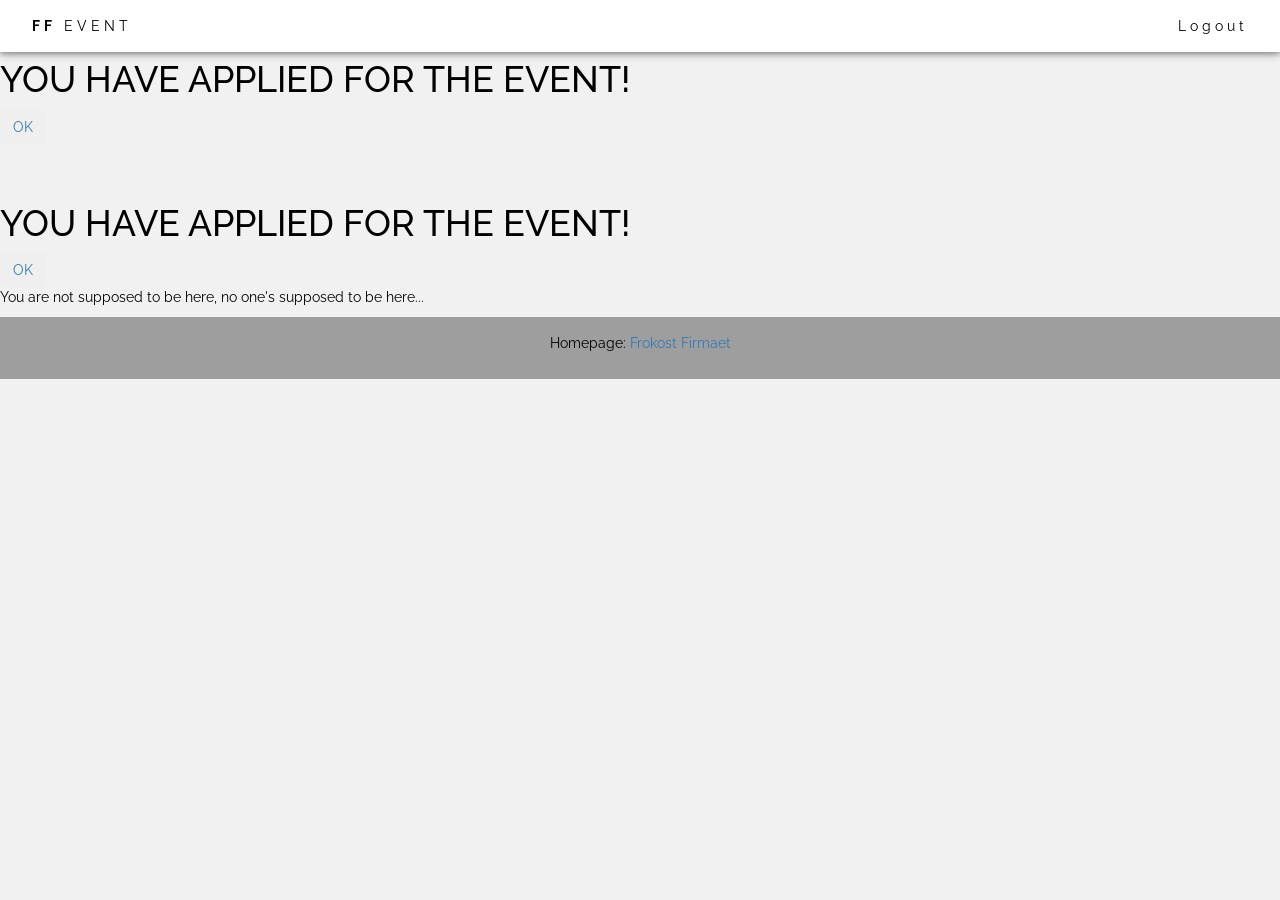
<file: src/main/resources/templates/accept.html>
<!DOCTYPE html>
<html xmlns:th="http://www.w3.org/1999/xhtml">
<head>
    <title>FF Event</title>
    <meta charset="UTF-8">
    <meta name="viewport" content="width=device-width, initial-scale=1">
    <link rel="stylesheet" href="https://www.w3schools.com/w3css/4/w3.css">
    <link rel="stylesheet" href="https://fonts.googleapis.com/css?family=Raleway">
    <link rel="stylesheet" href="https://maxcdn.bootstrapcdn.com/bootstrap/3.3.7/css/bootstrap.min.css">
    <style>
        body,h1,h2,h3,h4,h5 {font-family: "Raleway", sans-serif}
    </style>
</head>
<body class="w3-light-grey">

<th:block th:switch="${role}">

    <div th:case="'2'" class="w3-row">

        <div class="w3-top">
            <div class="w3-bar w3-white w3-wide w3-padding w3-card">
                <a th:href="@{/index_logged}" class="w3-bar-item w3-button"><b>FF</b> EVENT</a>
                <!-- Float links to the right. Hide them on small screens -->
                <div class="w3-right w3-hide-small">
                    <a href="/logout" class="w3-bar-item w3-button">Logout</a>
                </div>
            </div>
        </div>
        <br><br>

        <h1>YOU HAVE APPLIED FOR THE EVENT!</h1>
        <div>
            <form th:method="Post" th:action="@{/kitchen/accept/}"   >

                <a href="/index_logged"><button type="submit" class="btn btn-succes" value="OK">OK</button></a>
            </form>
        </div>
    </div>

    <div th:case="'3'" class="w3-row">

        <div class="w3-top">
            <div class="w3-bar w3-white w3-wide w3-padding w3-card">
                <a th:href="@{/index_logged}" class="w3-bar-item w3-button"><b>FF</b> EVENT</a>
                <!-- Float links to the right. Hide them on small screens -->
                <div class="w3-right w3-hide-small">
                    <a href="/logout" class="w3-bar-item w3-button">Logout</a>
                </div>
            </div>
        </div>
        <br><br>

        <h1>YOU HAVE APPLIED FOR THE EVENT!</h1>
        <div>
            <form th:method="get" th:action="@{/judge/accept/}"   >

                <a href="/index_logged"><button type="submit" class="btn btn-succes" value="OK">OK</button></a>
            </form>
        </div>

    </div>

    <div th:case="*" class="w3-row">

        <p>You are not supposed to be here, no one's supposed to be here...</p>
    </div>

</th:block>

<!-- Navbar (sit on top) -->

<!-- Footer -->
<footer class="w3-center w3-grey w3-padding-16">
    <p>Homepage: <a href="https://www.frokostfirmaet.dk/" title="Frokost Firmaet" target="_blank" class="w3-hover-text-green">Frokost Firmaet</a></p>
</footer>
</body>
</html>
</file>
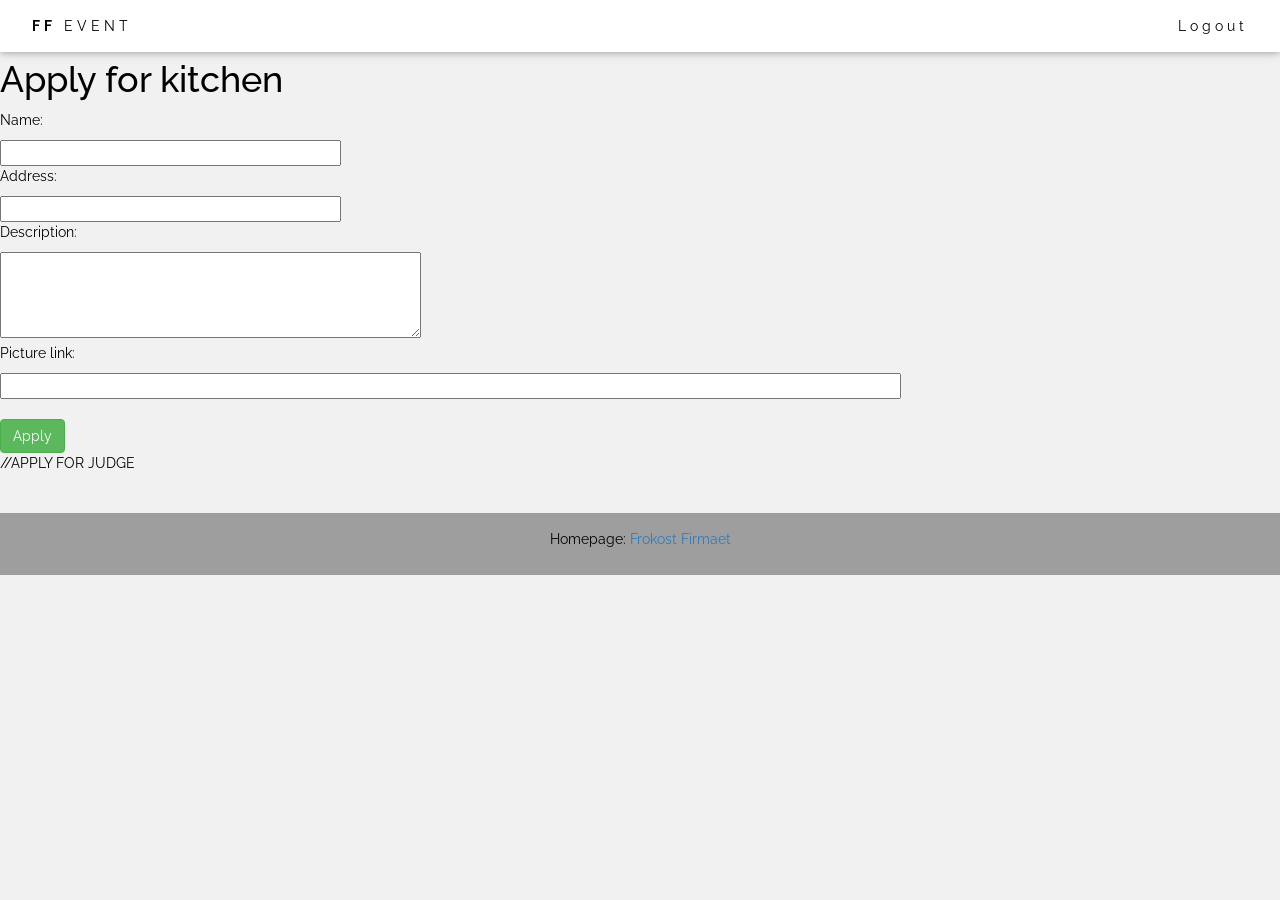
<file: src/main/resources/templates/form.html>
<!DOCTYPE html>
<html xmlns:th="http://www.w3.org/1999/xhtml">
<head>
    <title>FF Event</title>
    <meta charset="UTF-8">
    <meta name="viewport" content="width=device-width, initial-scale=1">
    <link rel="stylesheet" href="https://www.w3schools.com/w3css/4/w3.css">
    <link rel="stylesheet" href="https://fonts.googleapis.com/css?family=Raleway">
    <link rel="stylesheet" href="https://maxcdn.bootstrapcdn.com/bootstrap/3.3.7/css/bootstrap.min.css">
    <style>
        body,h1,h2,h3,h4,h5 {font-family: "Raleway", sans-serif}
    </style>
</head>
<body class="w3-light-grey">

<!-- Navbar (sit on top) -->
<div class="w3-top">
    <div class="w3-bar w3-white w3-wide w3-padding w3-card">
        <a th:href="@{/index_logged}" class="w3-bar-item w3-button"><b>FF</b> EVENT</a>
        <!-- Float links to the right. Hide them on small screens -->
        <div class="w3-right w3-hide-small">
            <a href="/logout" class="w3-bar-item w3-button">Logout</a>
        </div>
    </div>
</div>
<br><br>

    <th:block th:switch="${role}">

        <div th:case="'2'" class="w3-row">

            <div>

                <h1>Apply for kitchen</h1>
                <form th:method="Post" th:action="@{/kitchen/form/}">

                    <p>Name: </p><input type="text" size="40" th:field="${kitchen.name}"/>
                    <br>
                    <p>Address: </p><input type="text" size="40" th:field="${kitchen.address}"/>
                    <br>
                    <p>Description: </p><textarea rows="4" cols="50" th:field="${kitchen.description}"></textarea>
                    <br>
                    <p>Picture link:</p><input type="text" size="110" th:field="${kitchen.picture}">
                    <br><br>
                    <input type="submit" class="btn btn-success" value="Apply">

                </form>
            </div>
        </div>

        <div th:case="'3'">

            //APPLY FOR JUDGE

        </div>

    </th:block>

<br><br>

<!-- Footer -->
<footer class="w3-center w3-grey w3-padding-16">
    <p>Homepage: <a href="https://www.frokostfirmaet.dk/" title="Frokost Firmaet" target="_blank" class="w3-hover-text-green">Frokost Firmaet</a></p>
</footer>
</body>
</html>
</file>
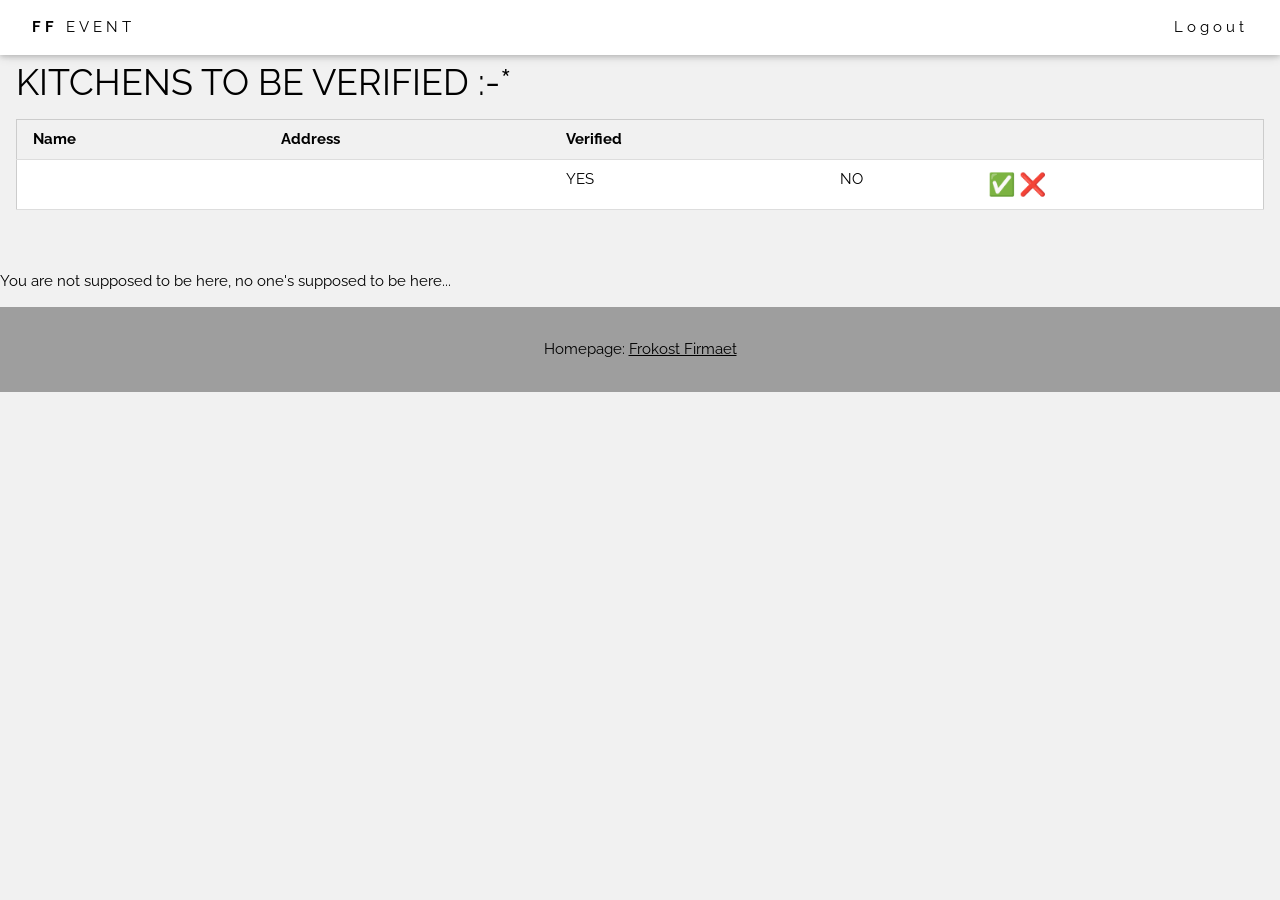
<file: src/main/resources/templates/Admin/verify.html>
<!DOCTYPE html>
<html lang="en" xmlns:th="http://www.w3.org/1999/xhtml">
<head>
<title>Kitchen-admin</title>
<meta charset="UTF-8">
<meta name="viewport" content="width=device-width, initial-scale=1">
<link rel="stylesheet" href="https://www.w3schools.com/w3css/4/w3.css">
<link rel="stylesheet" href="https://cdnjs.cloudflare.com/ajax/libs/font-awesome/4.7.0/css/font-awesome.min.css">
<link rel="stylesheet" href="https://fonts.googleapis.com/css?family=Raleway">
<style>
    body,h1,h2,h3,h4,h5 {font-family: "Raleway", sans-serif}
</style>
</head>
<body class="w3-light-grey">

<th:block th:switch="${role}">

    <div th:case="'1'" class="w3-row">

        <!-- Navbar (sit on top) -->
        <div class="w3-top">
            <div class="w3-bar w3-white w3-wide w3-padding w3-card">
                <a th:href="@{/index_logged}" class="w3-bar-item w3-button"><b>FF</b> EVENT</a>
                <!-- Float links to the right. Hide them on small screens -->
                <div class="w3-right w3-hide-small">
                    <a href="/event" class="w3-bar-item w3-button"><span th:text="${username}"></span></a>
                    <a class="w3-bar-item w3-button" href="/logout">Logout</a>
                </div>
            </div>
        </div>
        <br><br>

        <div class="w3-container">
            <h1>KITCHENS TO BE VERIFIED :-*</h1>
            <table class="w3-table-all">
                <thead>
                <tr class="w3-light-grey">
                    <th>Name</th>
                    <th>Address</th>
                    <th>Verified</th>
                    <th></th>
                </tr>
                </thead>
                <tr th:each="kitchen : ${kitchens}">
                    <td th:text="${kitchen.name}"/>
                    <td th:text="${kitchen.address}"/>
                    <!-- If verified is true then YES, else NO -->
                    <td th:if="${kitchen.verified}">YES</td>
                    <td th:unless="${kitchen.verified}">NO</td>
                    <!-- Give the option to verify the kitchen -->
                    <td th:if="not ${kitchen.verified}">
                        <a type="hidden" class="btn btn-success" name="_method" value="put" th:href="${'admin/verify/' + kitchen.id}"
                           style="font-size: 22px">&#9989;</a>

                        <a style="font-size: 22px"> &#10060; </a>
                    </td>
                </tr>
            </table>

        </div>
        <br><br>

    </div>

    <div th:case="*" class="w3-row">

        <p>You are not supposed to be here, no one's supposed to be here...</p>
    </div>

</th:block>

<!-- Footer -->
<footer class="w3-center w3-grey w3-padding-16">
    <p>Homepage: <a href="https://www.frokostfirmaet.dk/" title="Frokost Firmaet" target="_blank" class="w3-hover-text-green">Frokost Firmaet</a></p>
</footer>


</body>
</html>
</file>
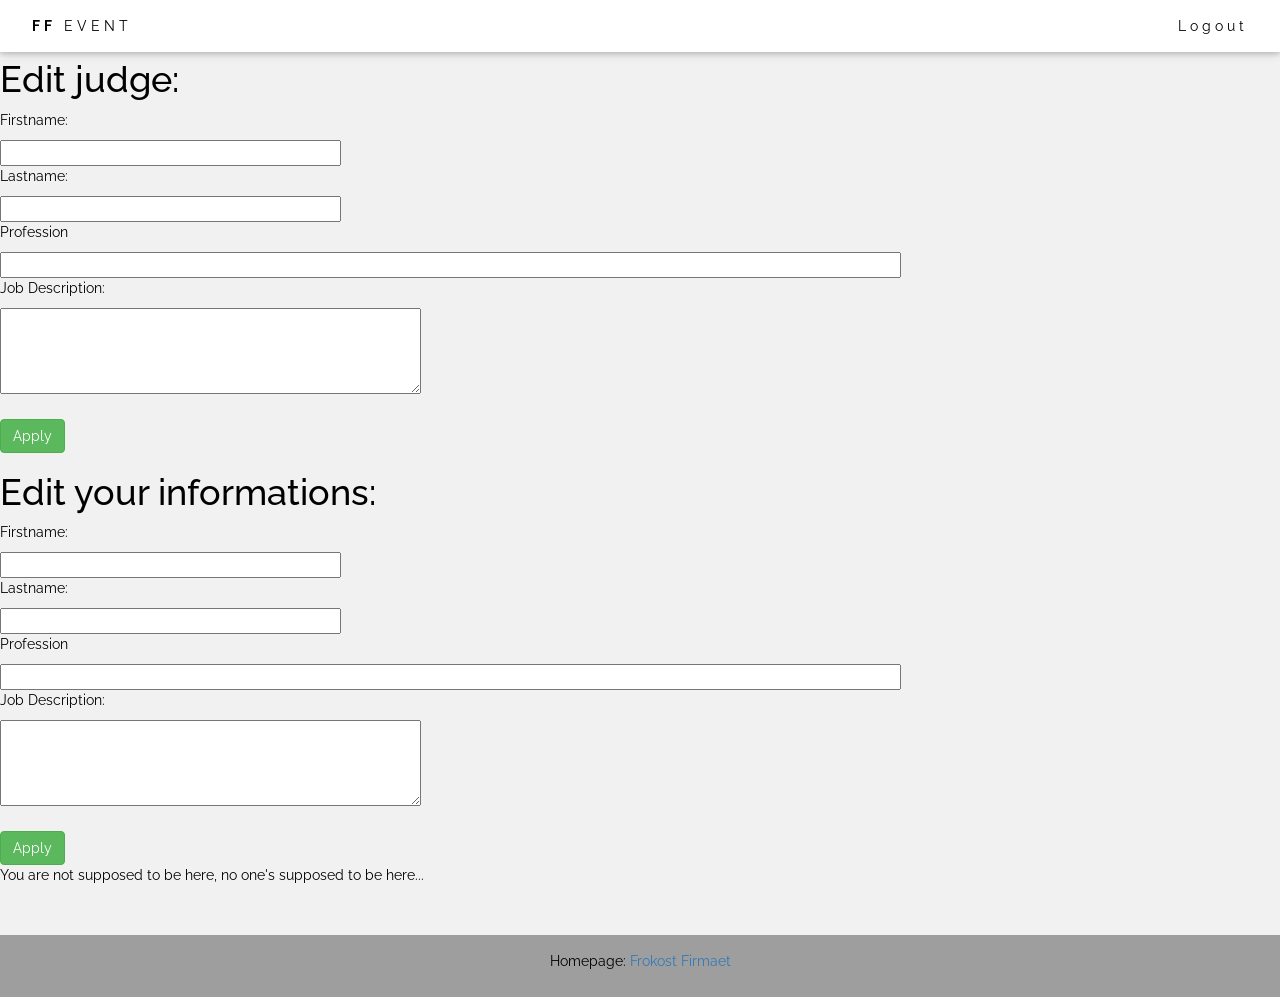
<file: src/main/resources/templates/Judge/edit_judge.html>
<!DOCTYPE html>
<html xmlns:th="http://www.w3.org/1999/xhtml">
<head>
    <title>Edit-judge</title>
    <meta charset="UTF-8">
    <meta name="viewport" content="width=device-width, initial-scale=1">
    <link rel="stylesheet" href="https://www.w3schools.com/w3css/4/w3.css">
    <link rel="stylesheet" href="https://fonts.googleapis.com/css?family=Raleway">
    <link rel="stylesheet" href="https://maxcdn.bootstrapcdn.com/bootstrap/3.3.7/css/bootstrap.min.css">
    <style>
        body,h1,h2,h3,h4,h5 {font-family: "Raleway", sans-serif}
    </style>
</head>
<body class="w3-light-grey">

<!-- Navbar (sit on top) -->
<div class="w3-top">
    <div class="w3-bar w3-white w3-wide w3-padding w3-card">
        <a th:href="@{/index_logged}" class="w3-bar-item w3-button"><b>FF</b> EVENT</a>
        <!-- Float links to the right. Hide them on small screens -->
        <div class="w3-right w3-hide-small">
            <a href="/logout" class="w3-bar-item w3-button">Logout</a>
        </div>
    </div>
</div>
<br><br>

    <th:block th:switch="${role}">

        <div th:case="'1'" class="w3-row">

            <h1>Edit judge: <span th:text="${judge.firstName}"></span></h1>
            <form th:method="Post" th:action="@{/admin/edit/judge/">
                <input type="hidden" th:field="${judge.idJ}"/>

                <p>Firstname: </p><input type="text" size="40" th:field="${judge.firstName}"/>
                <br>
                <p>Lastname: </p><input type="text" size="40" th:field="${judge.lastName}"/>
                <br>
                <p>Profession</p><input type="text" size="110" th:field="${judge.profession}">
                <br>
                <p>Job Description: </p><textarea rows="4" cols="50" th:field="${judge.jobdescription}"></textarea>
                <br><br>
                <input type="submit" class="btn btn-success" value="Apply"><!-- TO BE DONE -->

            </form>
        </div>

        <div th:case="'3'" class="w3-row">

            <h1>Edit your informations:</h1>
            <form th:method="Post" th:action="@{/judge/edit/judge/}">
                <input type="hidden" th:field="${judge.idJ}"/>

                <p>Firstname: </p><input type="text" size="40" th:field="${judge.firstname}"/>
                <br>
                <p>Lastname: </p><input type="text" size="40" th:field="${judge.lastname}"/>
                <br>
                <p>Profession</p><input type="text" size="110" th:field="${judge.profession}">
                <br>
                <p>Job Description: </p><textarea rows="4" cols="50" th:field="${judge.jobdescription}"></textarea>
                <br><br>
                <input type="submit" class="btn btn-success" value="Apply"><!-- TO BE DONE -->

            </form>
        </div>

        <div th:case="*" class="w3-row">
            <p>You are not supposed to be here, no one's supposed to be here...</p>
        </div>

    </th:block>
<br><br>

<!-- Footer -->
<footer class="w3-center w3-grey w3-padding-16">
    <p>Homepage: <a href="https://www.frokostfirmaet.dk/" title="Frokost Firmaet" target="_blank" class="w3-hover-text-green">Frokost Firmaet</a></p>
</footer>
</body>
</html>
</file>
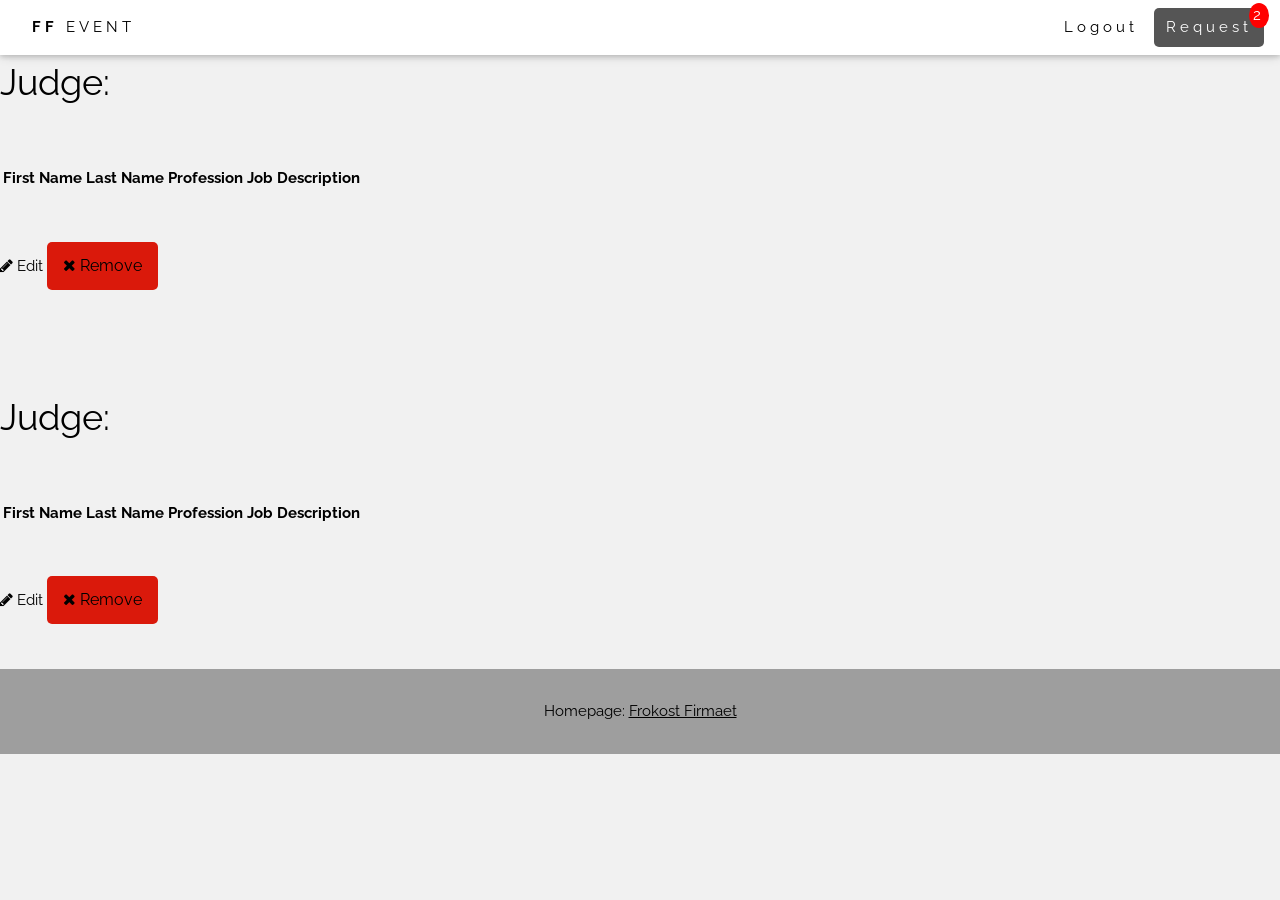
<file: src/main/resources/templates/Judge/judge.html>
<!DOCTYPE html>
<html lang="en" xmlns:th="http://www.w3.org/1999/xhtml">
<head>
    <title>Judge</title>
    <meta charset="UTF-8">
    <meta name="viewport" content="width=device-width, initial-scale=1">
    <link rel="stylesheet" href="https://www.w3schools.com/w3css/4/w3.css">
    <link rel="stylesheet" href="https://cdnjs.cloudflare.com/ajax/libs/font-awesome/4.7.0/css/font-awesome.min.css">
    <link rel="stylesheet" href="https://fonts.googleapis.com/css?family=Raleway">
    <style>
        body,h1,h2,h3,h4,h5 {font-family: "Raleway", sans-serif}
    </style>
    <!-- Notification button style -->
    <style>

        .notification {
            background-color: #555;
            color: white;
            text-decoration: none;
            padding: 8px 12px;
            position: relative;
            display: inline-block;
            border-radius: 5px;
        }

        .notification:hover {
            background: grey;
        }

        .notification .badge {
            position: absolute;
            top: -5px;
            right: -5px;
            padding: 1px 4px;
            border-radius: 50%;
            background-color: red;
            color: white;
        }
    </style>
    <!-- Remove button style -->
    <style>
        .remove {
            background-color: #da190b;
            border: none;
            color: black;
            padding: 12px 16px;
            font-size: 16px;
            cursor: pointer;
            border-radius: 5px;
        }

        /* Darker background on mouse-over */
        .remove:hover {
            background-color: #f44336;
        }
    </style>
    <!-- Edit button style -->
    <style>
        .edit {
            background-color: cadetblue;
            border: none;
            color: black;
            padding: 12px 16px;
            font-size: 16px;
            cursor: pointer;
            border-radius: 5px;
        }

        /* Darker background on mouse-over */
        .edit:hover {
            background-color: lightblue;
        }
    </style>
</head>
<body class="w3-light-grey">

<!-- NavbarBlock (sit on top)-->
    <th:block th:switch="${role}">

        <div th:case="'1'" class="w3-row">

            <div class="w3-top">
                <div class="w3-bar w3-white w3-wide w3-padding w3-card">
                    <a th:href="@{/index_logged}" class="w3-bar-item w3-button"><b>FF</b> EVENT</a>
                    <!-- Float links to the right. Hide them on small screens -->
                    <div class="w3-right w3-hide-small">
                        <a href="/admin/verify" class="notification">
                            <span>Request</span>
                            <span class="badge">2</span>
                        </a>
                        <a href="/event" class="w3-bar-item w3-button"><span th:text="${username}"></span></a>
                        <a class="w3-bar-item w3-button" href="/logout">Logout</a>
                    </div>
                </div>
            </div>
            <br><br>
            <div>
                <h1>Judge: <span th:text="${judge.firstName}"></span></h1>
                <form th:method="Put" th:action="@{/judge/edit/judge/}" th:object="${judge}">
                    <!--If you dont send the ID, JPA will create a new student object-->
                    <input type="hidden" th:field="${judge.idJ}"/>
                    <br>
                    <br>
                    <table class="table table-striped table-bordered table-hover">
                        <tr>
                            <th>First Name</th>
                            <th>Last Name</th>
                            <th>Profession</th>
                            <th>Job Description</th>
                        </tr>
                        <td th:text="${judge.firstName}"/>
                        <td th:text="${judge.lastName}"/>
                        <td th:text="${judge.profession}"/>
                        <td th:text="${judge.jobdescription}"/>
                        <td th:text="${judge.idJ}"/>
                        </tr>

                    </table>

                    <br><br>
                    <!-- EDIT and REMOVE Judge button-->
                    <a th:href="${'/admin/edit/judge/' + judge.idJ}"><i class="fa fa-pencil"></i> Edit</a>
                    <button class="remove"><i class="fa fa-close"></i> Remove</button>
                </form>
            </div>
            <br><br>
        </div>


        <div th:case="*" class="w3-row">
            <br><br>

            <div>
                <h1>Judge: <span th:text="${judge.firstName}"></span></h1>
                <form th:method="Put" th:action="@{/judge/edit/judge/}" th:object="${judge}">
                    <!--If you dont send the ID, JPA will create a new student object-->
                    <input type="hidden" th:field="${judge.idJ}"/>
                    <br>
                    <br>
                    <table class="table table-striped table-bordered table-hover">
                        <tr>
                            <th>First Name</th>
                            <th>Last Name</th>
                            <th>Profession</th>
                            <th>Job Description</th>
                        </tr>
                        <td th:text="${judge.firstName}"/>
                        <td th:text="${judge.lastName}"/>
                        <td th:text="${judge.profession}"/>
                        <td th:text="${judge.jobdescription}"/>
                        <td th:text="${judge.idJ}"/>
                        </tr>

                    </table>

                    <br><br>
                    <!-- EDIT and REMOVE Judge button-->
                    <a th:href="${'/admin/edit/judge/' + judge.idJ}"><i class="fa fa-pencil"></i> Edit</a>
                    <button class="remove"><i class="fa fa-close"></i> Remove</button>
                </form>
            </div>
            <br><br>
        </div>

    </th:block>

<!-- Footer -->
<footer class="w3-center w3-grey w3-padding-16">
    <p>Homepage: <a href="https://www.frokostfirmaet.dk/" title="Frokost Firmaet" target="_blank" class="w3-hover-text-green">Frokost Firmaet</a></p>
</footer>
</body>
</html>
</file>
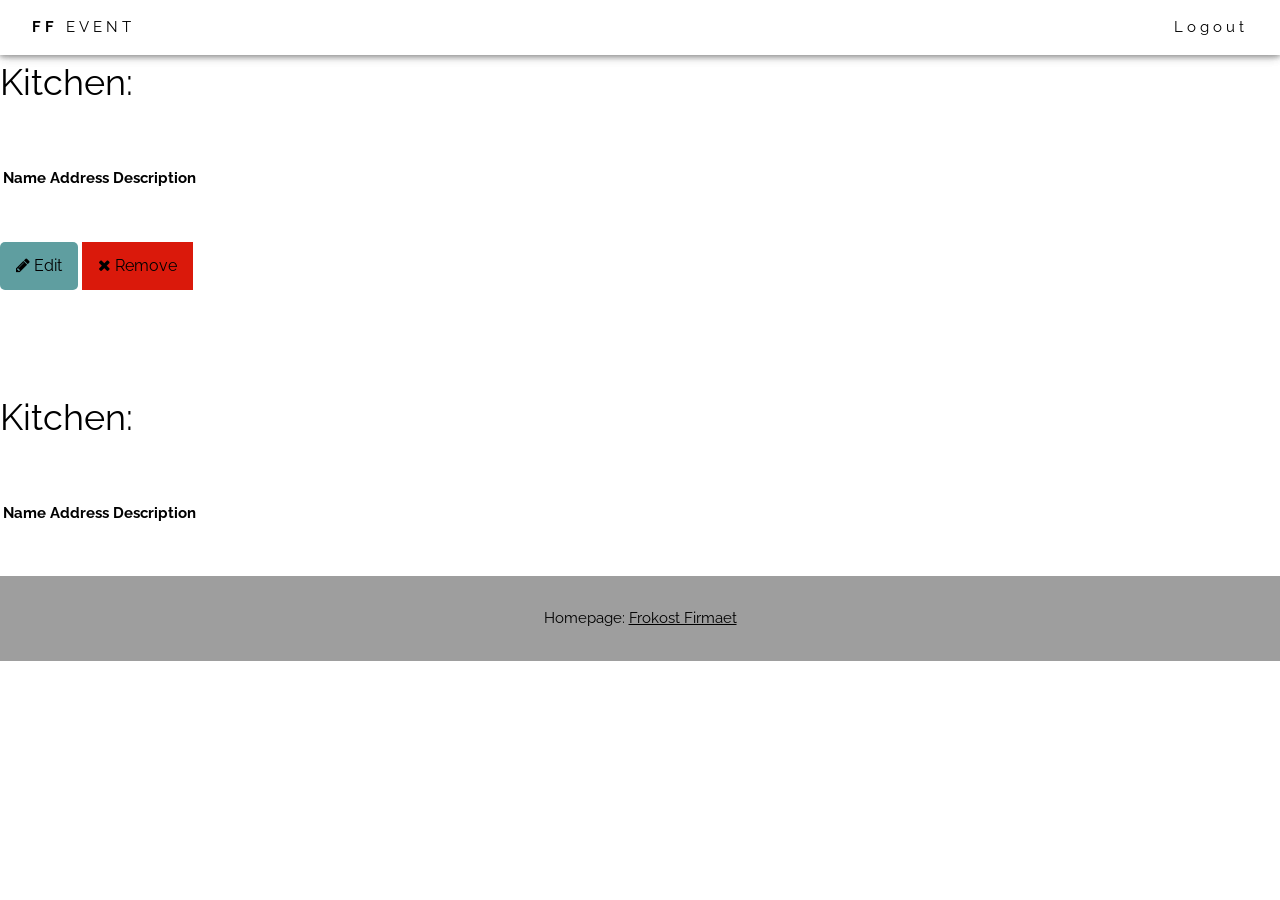
<file: src/main/resources/templates/Kitchen/kitchen.html>
<!DOCTYPE html>
<html lang="en" xmlns:th="http://www.w3.org/1999/xhtml">
<head>
    <title>Kitchen-admin</title>
    <meta charset="UTF-8">
    <meta name="viewport" content="width=device-width, initial-scale=1">
    <link rel="stylesheet" href="https://www.w3schools.com/w3css/4/w3.css">
    <link rel="stylesheet" href="https://cdnjs.cloudflare.com/ajax/libs/font-awesome/4.7.0/css/font-awesome.min.css">
    <link rel="stylesheet" href="https://fonts.googleapis.com/css?family=Raleway">
    <style>
        body,h1,h2,h3,h4,h5 {font-family: "Raleway", sans-serif}
    </style>
    <style>

        .notification {
            background-color: #555;
            color: white;
            text-decoration: none;
            padding: 8px 12px;
            position: relative;
            display: inline-block;
            border-radius: 5px;
        }

        .notification:hover {
            background: grey;
        }

        .notification .badge {
            position: absolute;
            top: -5px;
            right: -5px;
            padding: 1px 4px;
            border-radius: 50%;
            background-color: red;
            color: white;
        }
    </style>
    <style>
        .remove {
            background-color: #da190b;
            border: none;
            color: black;
            padding: 12px 16px;
            font-size: 16px;
            cursor: pointer;
        }

        /* Darker background on mouse-over */
        .remove:hover {
            background-color: #f44336;
        }
    </style>
    <!-- Edit button style -->
    <style>
        .edit {
            background-color: cadetblue;
            border: none;
            color: black;
            padding: 12px 16px;
            font-size: 16px;
            cursor: pointer;
            border-radius: 5px;
        }

        /* Darker background on mouse-over */
        .edit:hover {
            background-color: lightblue;
        }
    </style>
</head>

<th:block th:switch="${role}">

    <div th:case="'1'" class="w3-row">

        <div class="w3-top">
            <div class="w3-bar w3-white w3-wide w3-padding w3-card">
                <a th:href="@{/index_logged}" class="w3-bar-item w3-button"><b>FF</b> EVENT</a>
                <!-- Float links to the right. Hide them on small screens -->
                <div class="w3-right w3-hide-small">
                    <a href="/admin/verify" class="notification">
                        <span>Request</span>
                        <span class="badge">2</span>
                    </a>
                    <a href="/event" class="w3-bar-item w3-button"><span th:text="${username}"></span></a>
                    <a class="w3-bar-item w3-button" href="/logout">Logout</a>
                </div>
            </div>
        </div>
        <br><br>

        <div>
            <h1>Kitchen: <span th:text="${kitchen.name}"></span></h1>
            <form th:method="Put" th:action="@{/kitchen/}" th:object="${kitchen}">
                <!--If you dont send the ID, JPA will create a new student object-->
                <input type="hidden" th:field="${kitchen.id}"/>
                <br>
                <br>
                <table class="table table-striped table-bordered table-hover">
                    <tr>
                        <th>Name</th>
                        <th>Address</th>
                        <th>Description</th>
                        <th></th>
                    </tr>
                    <td th:text="${kitchen.name}"/>
                    <td th:text="${kitchen.address}"/>
                    <td th:text="${kitchen.description}"/>

                    </tr>

                </table>
            </form>
        </div>
        <br><br>
        <!-- Remove Kitchen button-->
        <div>
            <button class="edit"><i class="fa fa-pencil"></i> Edit</button>
            <button class="remove"><i class="fa fa-close"></i> Remove</button>
        </div>
        <br><br>
    </div>

    <div th:case="*" class="w3-row">

        <!-- Navbar (sit on top) -->
        <div class="w3-top">
            <div class="w3-bar w3-white w3-wide w3-padding w3-card">
                <a th:href="@{/index_logged}" class="w3-bar-item w3-button"><b>FF</b> EVENT</a>
                <!-- Float links to the right. Hide them on small screens -->
                <div class="w3-right w3-hide-small">
                    <a href="/index_logged"><span th:text="${username}"></span></a>
                    <a th:href="@{/logout}" class="w3-bar-item w3-button">Logout</a>
                </div>
            </div>
        </div>

        <br><br>

        <div class="w3-row">

            <div>
                <h1>Kitchen: <span th:text="${kitchen.name}"></span></h1>
                <form th:method="Post" th:action="@{/kitchen/}" th:object="${kitchen}">
                    <!--If you dont send the ID, JPA will create a new student object-->
                    <input type="hidden" th:field="${kitchen.id}"/>
                    <br>
                    <br>
                    <table class="table table-striped table-bordered table-hover">
                        <tr>
                            <th>Name</th>
                            <th>Address</th>
                            <th>Description</th>
                            <th></th>
                        </tr>
                        <td th:text="${kitchen.name}"/>
                        <td th:text="${kitchen.address}"/>
                        <td th:text="${kitchen.description}"/>
                        </tr>

                    </table>
                </form>
            </div>
        </div>

        <br><br>
    </div>

</th:block>




<!-- Footer -->
<footer class="w3-center w3-grey w3-padding-16">
    <p>Homepage: <a href="https://www.frokostfirmaet.dk/" title="Frokost Firmaet" target="_blank" class="w3-hover-text-green">Frokost Firmaet</a></p>
</footer>

</body>
</html>
</file>
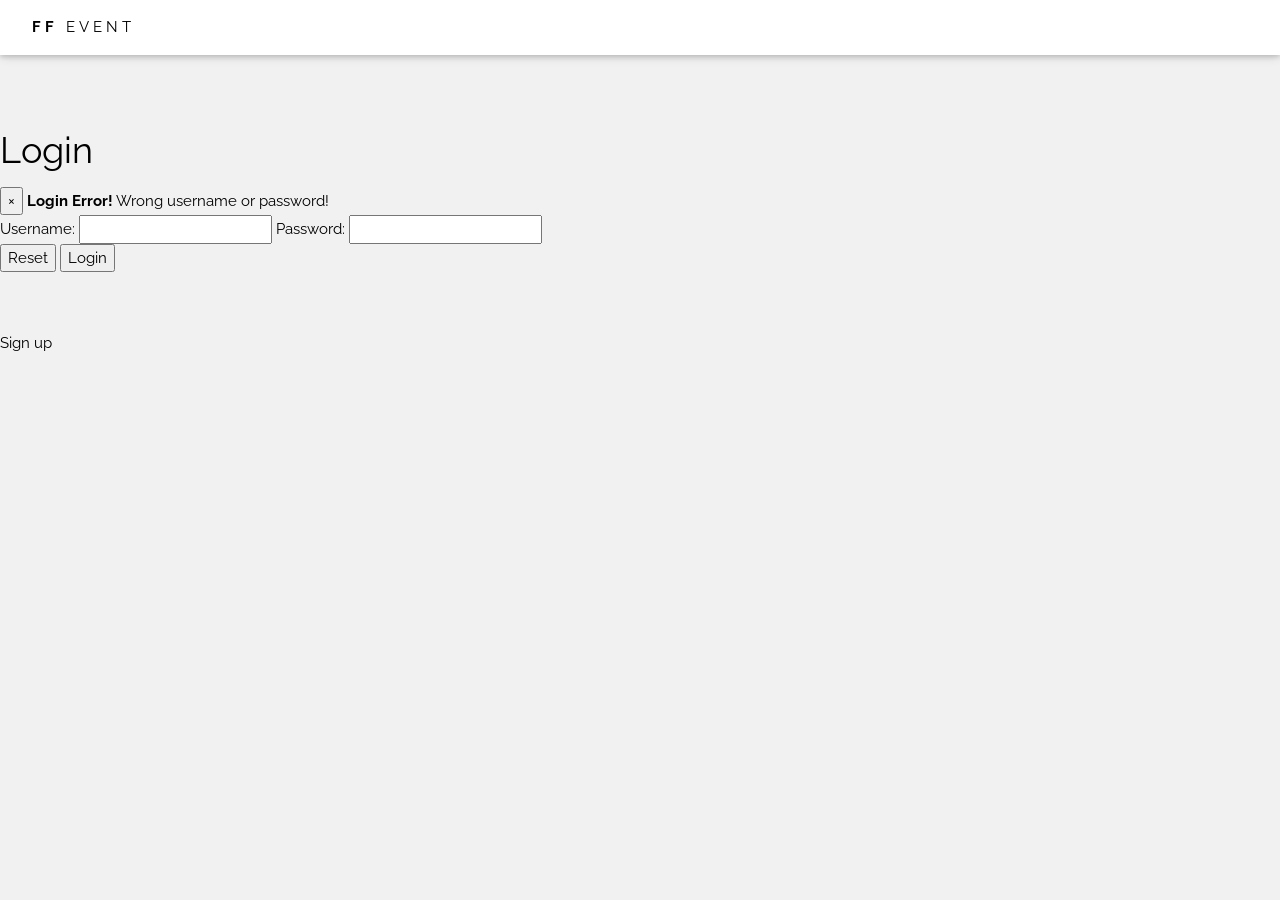
<file: src/main/resources/templates/Login/login.html>
<!DOCTYPE html>
<html xmlns:th="http://www.w3.org/1999/xhtml">
<title>Login</title>
<meta charset="UTF-8">
<meta name="viewport" content="width=device-width, initial-scale=1">
<link rel="stylesheet" href="https://www.w3schools.com/w3css/4/w3.css">
<link rel="stylesheet" href="https://fonts.googleapis.com/css?family=Raleway">
<link rel="stylesheet" href="https://fonts.googleapis.com/css?family=Raleway">
<style>
    body,h1,h2,h3,h4,h5 {font-family: "Raleway", sans-serif}
</style>

<head th:include="head :: styles">
    <!--<link th:href="@{/webjars/bootstrap/3.3.7/css/bootstrap.min.css}" rel="stylesheet" media="screen"/>-->
</head>
<body class="w3-light-grey">
<!-- Navbar (sit on top) -->
<div class="w3-top">
    <div class="w3-bar w3-white w3-wide w3-padding w3-card">
        <a th:href="@{/index_logged}" class="w3-bar-item w3-button"><b>FF</b> EVENT</a>
    </div>
</div>
<br><br><br><br><br>
<div class="container">
    </head>

    <header th:include="header :: navbar"></header>

    <h1>Login</h1>

    <div class="alert alert-danger alert-dismissible" th:classappend="${loginError} ? '' : 'd-none'">
        <button type="button" class="close" data-dismiss="alert">&times;</button>
        <strong>Login Error!</strong> Wrong username or password!
    </div>

    <form method="Post" th:action="@{/login}">

        <label>Username:</label>
        <input type="text" class="form-control mr-sm-2" th:name="username"/>

        <label>Password:</label>
        <input type="password" class="form-control mr-sm-2" th:name="password"/>

        <br>

        <input class="btn btn-secondary" type="reset" value="Reset">

        <button class="btn btn-primary" type="submit">Login</button>

    </form>
    <br/>
    <br>
    <a th:href="@{/signup}" ><p> Sign up</p></a>
    <!--<a href="/createuser">
        <button class="btn btn-success"><span class="fas fa-plus"></span> Create new User</button>
    </a>-->

</div>
</body>
</html>
</file>
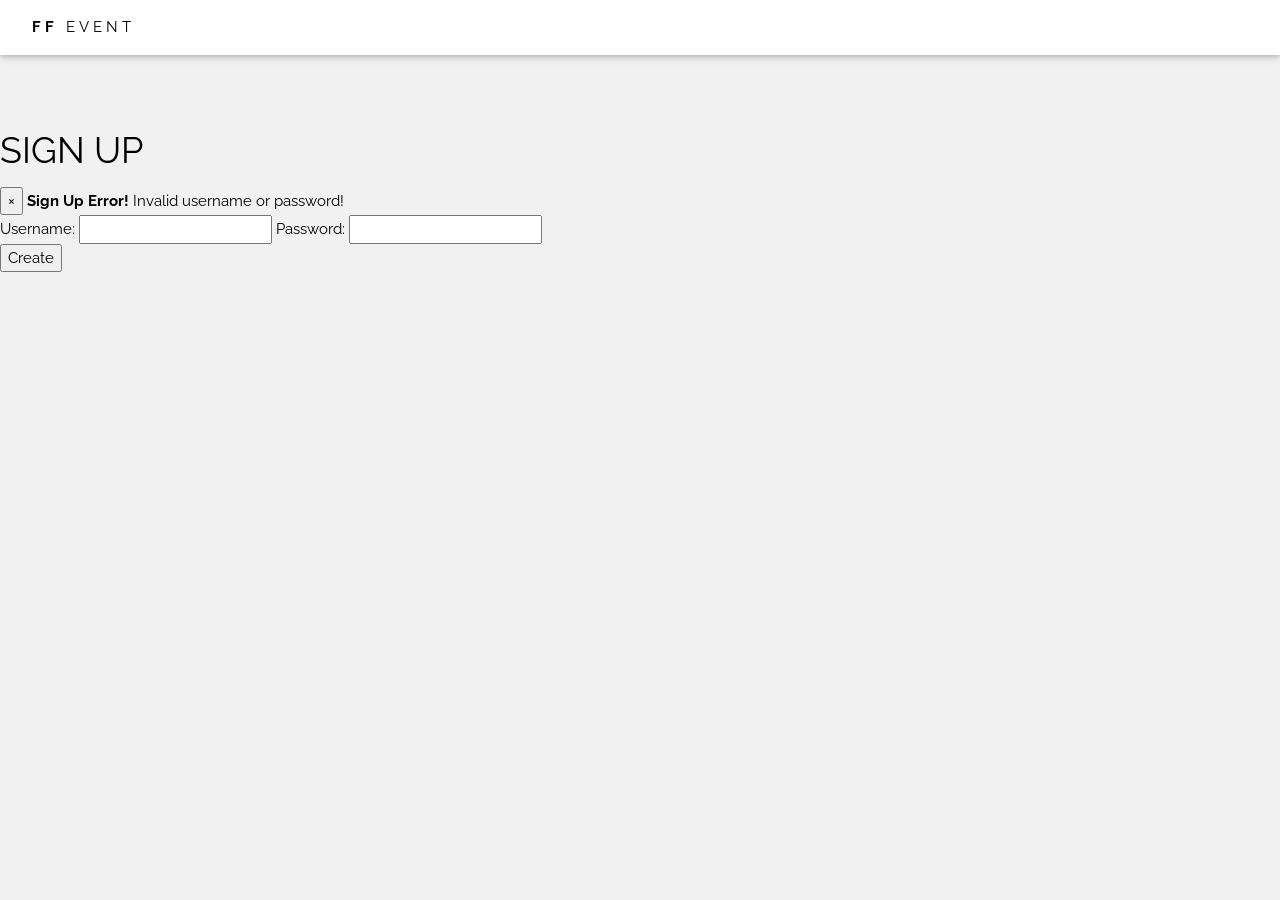
<file: src/main/resources/templates/Login/signup.html>
<!DOCTYPE html>
<html xmlns:th="http://www.w3.org/1999/xhtml">
<title>Login</title>
<meta charset="UTF-8">
<meta name="viewport" content="width=device-width, initial-scale=1">
<link rel="stylesheet" href="https://www.w3schools.com/w3css/4/w3.css">
<link rel="stylesheet" href="https://fonts.googleapis.com/css?family=Raleway">
<link rel="stylesheet" href="https://fonts.googleapis.com/css?family=Raleway">
<style>
    body,h1,h2,h3,h4,h5 {font-family: "Raleway", sans-serif}
</style>

<head th:include="head :: styles">
    <!--<link th:href="@{/webjars/bootstrap/3.3.7/css/bootstrap.min.css}" rel="stylesheet" media="screen"/>-->
</head>
<body class="w3-light-grey">
<!-- Navbar (sit on top) -->
<div class="w3-top">
    <div class="w3-bar w3-white w3-wide w3-padding w3-card">
        <a th:href="@{/}" class="w3-bar-item w3-button"><b>FF</b> EVENT</a>
    </div>
</div>
<br><br><br><br><br>
<div class="container">
    </head>

    <header th:include="header :: navbar"></header>

    <h1>SIGN UP</h1>

    <div class="alert alert-danger alert-dismissible" th:classappend="${loginError} ? '' : 'd-none'">
        <button type="button" class="close" data-dismiss="alert">&times;</button>
        <strong>Sign Up Error!</strong> Invalid username or password!
    </div>

    <form method="Post" th:action="@{/signup}">

        <label>Username:</label>
        <input type="text" class="form-control mr-sm-2" th:field="${user.username}"/>

        <label>Password:</label>
        <input type="password" class="form-control mr-sm-2" th:field="${user.password}"/>

        <br>

        <input type="submit" class="btn btn-success" value="Create">



    </form>
    <br/>
    <!--<a href="/createuser">
        <button class="btn btn-success"><span class="fas fa-plus"></span> Create new User</button>
    </a>-->

</div>
</body>
</html>
</file>
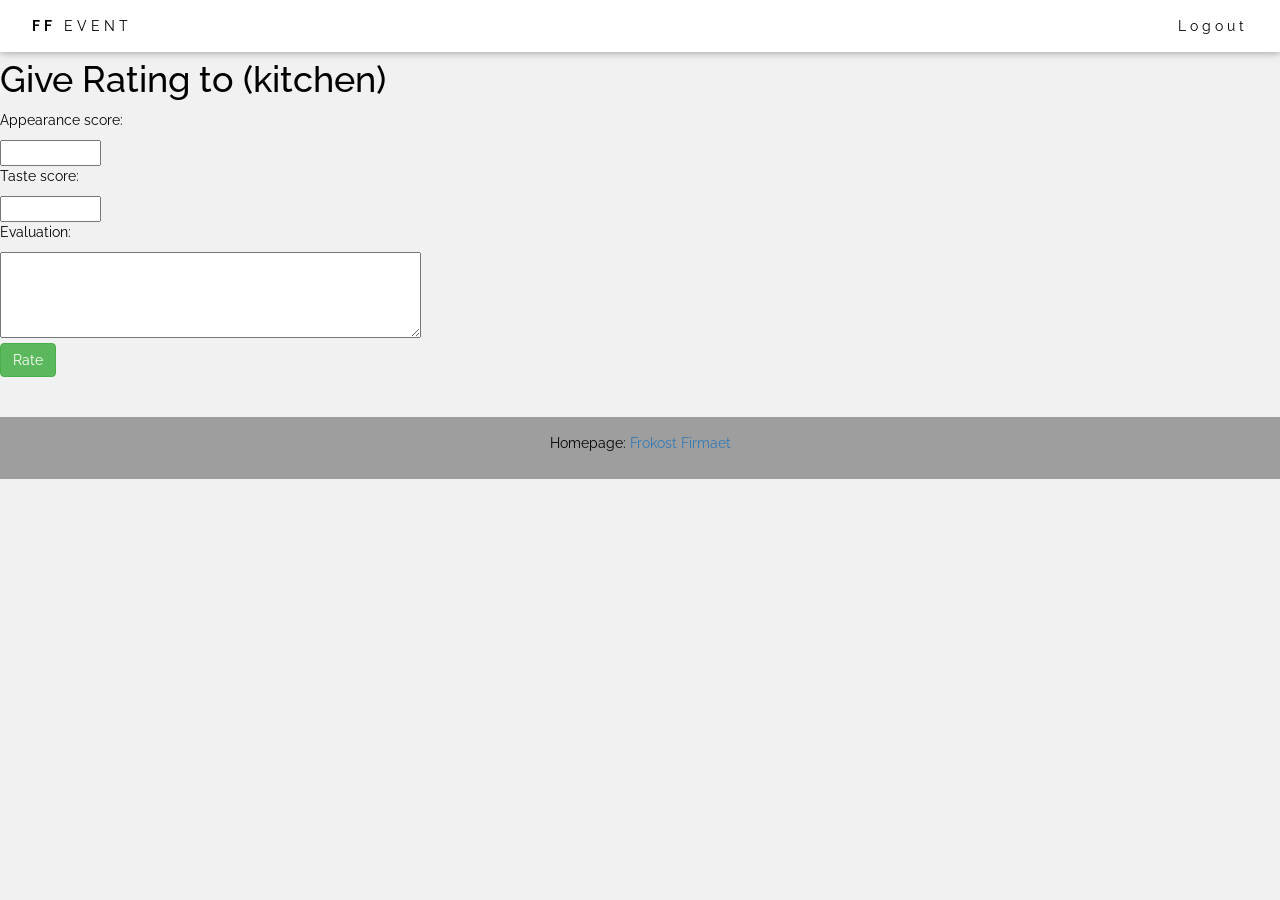
<file: src/main/resources/templates/Rating/give_rating.html>
<!DOCTYPE html>
<html xmlns:th="http://www.w3.org/1999/xhtml">
<head>
    <title>Give-rating</title>
    <meta charset="UTF-8">
    <meta name="viewport" content="width=device-width, initial-scale=1">
    <link rel="stylesheet" href="https://www.w3schools.com/w3css/4/w3.css">
    <link rel="stylesheet" href="https://fonts.googleapis.com/css?family=Raleway">
    <link rel="stylesheet" href="https://maxcdn.bootstrapcdn.com/bootstrap/3.3.7/css/bootstrap.min.css">
    <style>
        body,h1,h2,h3,h4,h5 {font-family: "Raleway", sans-serif}
    </style>
</head>
<body class="w3-light-grey">

<!-- Navbar (sit on top) -->
<div class="w3-top">
    <div class="w3-bar w3-white w3-wide w3-padding w3-card">
        <a th:href="@{/index_logged}" class="w3-bar-item w3-button"><b>FF</b> EVENT</a>
        <!-- Float links to the right. Hide them on small screens -->
        <div class="w3-right w3-hide-small">
            <a href="/logout" class="w3-bar-item w3-button">Logout</a>
        </div>
    </div>
</div>
<br><br>

<div>

    <h1>Give Rating to (kitchen)</h1>
    <form th:method="Post" th:action="@{/rating/give_rating}">

        <p>Appearance score: </p><input type="int" size="10" th:field="${rating.ascore}"/>
        <br>
        <p>Taste score: </p><input type="int" size="10" th:field="${rating.tscore}"/>
        <br>
        <p>Evaluation: </p><textarea rows="4" cols="50" th:field="${rating.evaluation}"></textarea>
        <br>
        <input type="submit" class="btn btn-success" value="Rate">
    </form>
</div>
<br><br>

<!-- Footer -->
<footer class="w3-center w3-grey w3-padding-16">
    <p>Homepage: <a href="https://www.frokostfirmaet.dk/" title="Frokost Firmaet" target="_blank" class="w3-hover-text-green">Frokost Firmaet</a></p>
</footer>
</body>
</html>
</file>
